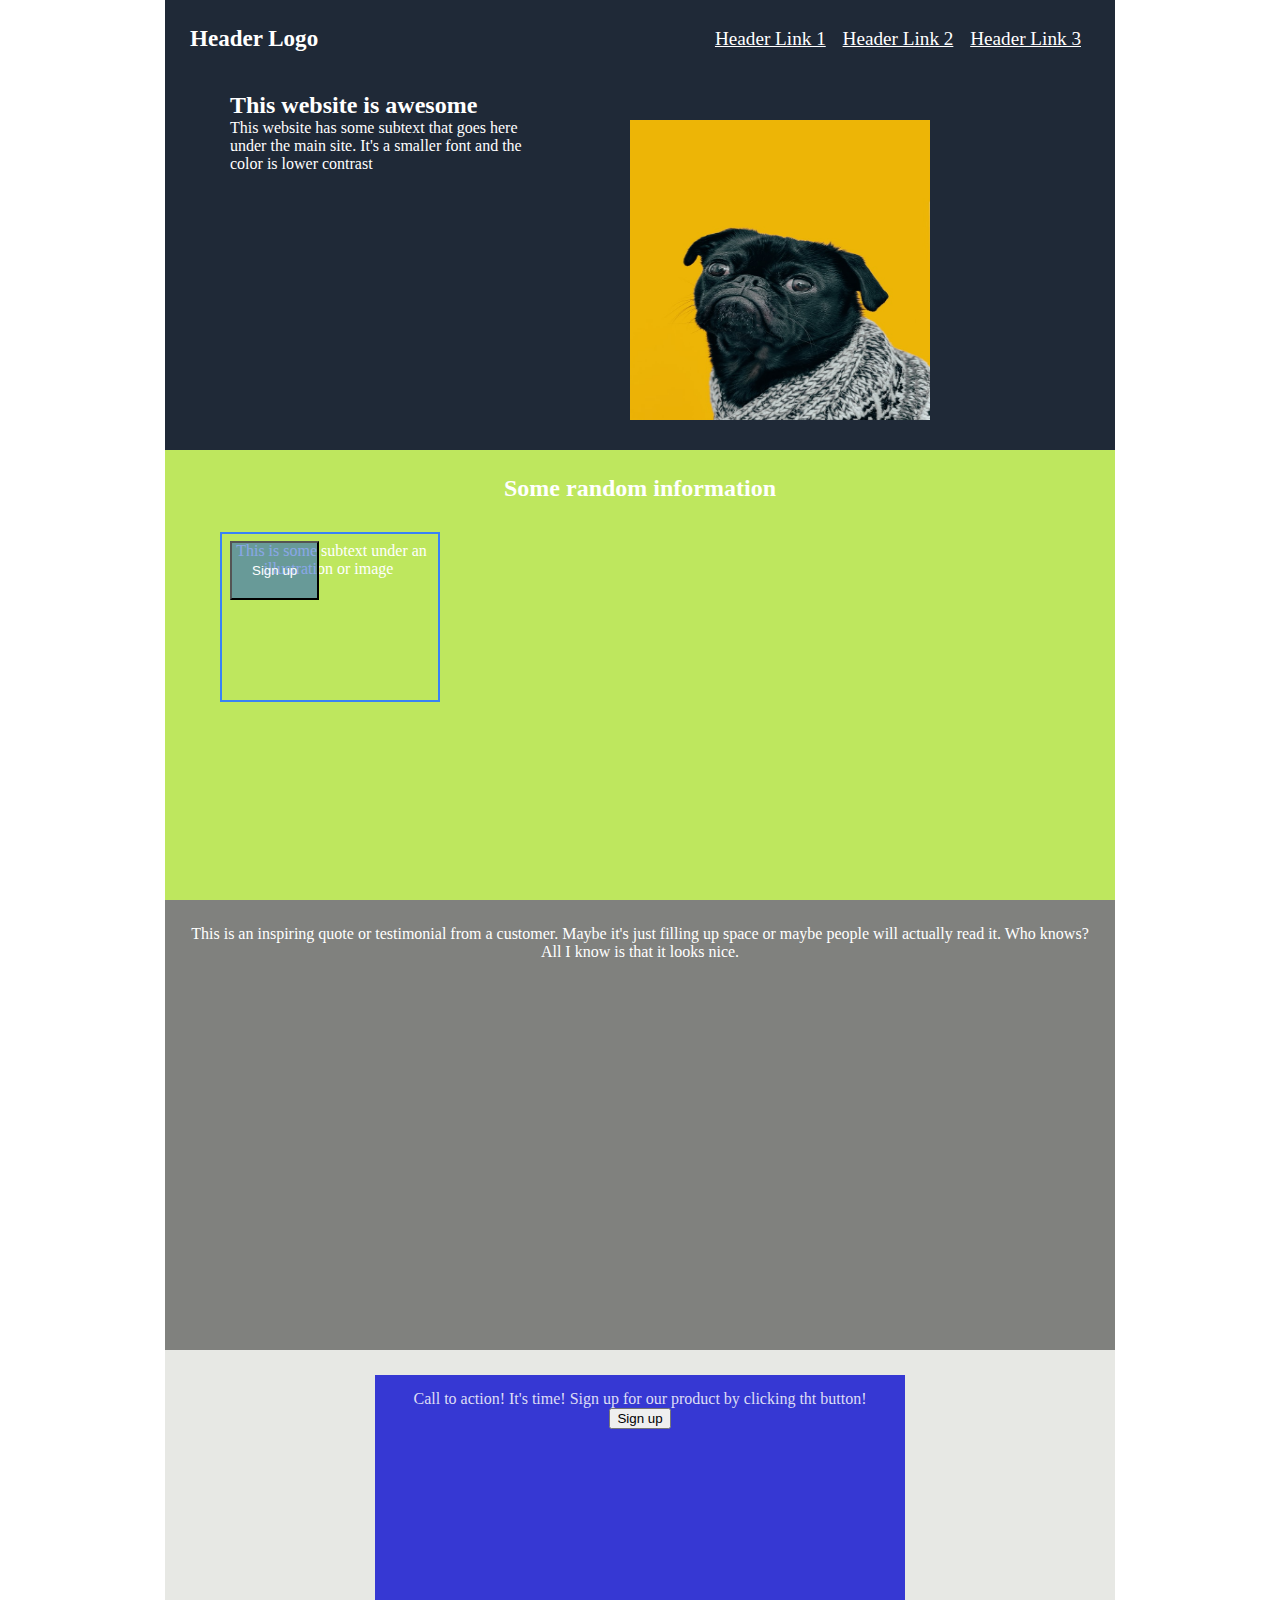
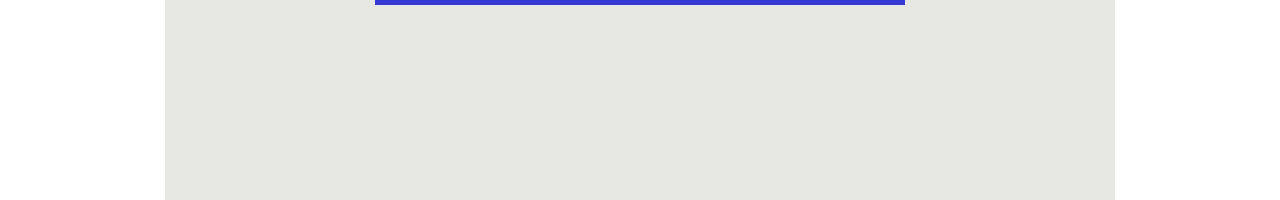
<file: index.html>
<!DOCTYPE html>
<html lang="en">
    <head>
        <meta charset="utf-8">
        <meta name="viewport" content="width=device-width, initial-scale=1.0" />
        <title>CSS Flexbox landing page</title>
        <link rel="stylesheet" href="styles.css">
    </head>
        <body>
            <header>
                <div class="bluebox">
                    <nav>
                        <div id="headlogo"><strong>Header Logo</strong>
                                <div class="nav_links">
                                    <ul>
                                        <li><a href="#header">Header Link 1</li></a>
                                        <li><a href="#header">Header Link 2</li></a>
                                        <li><a href="#header">Header Link 3</li></a>
                                    </ul>
                                    
                                </div>     
                        </div>  
                    </nav>
                    <p>
                    <div class ="section1">
                        <h2>This website is awesome</h2>
                        <p>
                            This website has some subtext that goes here under the main site. It's a smaller font and the color is lower contrast
                        </p>
                    </p> 
                            <button class="button1">Sign up</button>
                    </div>

                    <div class ="section2">
                        <img src="dog.jpg">
                    </div>
                </div>
            </header>

        <div class="whitebox">
            <p><h2>Some random information</h2>
            </p>
                <div id="boxes">
                    <ul>
                        <li>This is some subtext under an illustration or image</li>

                        
                    </ul>
                </div>

        </div>

        <div class="greybox">
                        <p>This is an inspiring quote or testimonial from a customer. Maybe it's just filling 
                            up space or maybe people will actually read it. Who knows? All I know is that it looks nice.</p>

        </div>
        <div class="buttonbox">
                <div class ="blueboxtwo">

                    Call to action! It's time! 
                    Sign up for our product by clicking tht button! 
                    <button>Sign up </button>


                    </div>

            </div>

    </div>

        </body>
</html>
</file>
<file: styles.css>
/* There are many ways to tackle a project like this, and it can be overwhelming to look at a blank HTML document and not know where to start. 
Our suggestion: take it one section at a time. The website you’re creating has 4 main sections
 (and a footer), so pick one and get it into pretty good shape before moving on. Starting at the top is always a solid plan.
*/

@import url('https://fonts.googleapis.com/css2?family=Montserrat:wght@100&display=swap');


* {
    margin: 0;
    padding: 20;
    font-family: #1F2937;
}

.nav_links, li, a { 
    padding: 3px;
    display:inline;
    color: white;
    font-family: #1F2937;

}

.bluebox {
    background-color:  #1f2937;
    height: 400px;
    max-width: 900px;
    margin: 0 auto;
    color:white ;
    padding:25px;
    flex-shrink: 1;
    font-family: Georgia, 'Times New Roman', Times, serif;
}

.nav_links { 
    display: flex;
    white-space: nowrap;
    display: inline-block;
    float:right;
}

#headlogo, strong { 
    font-size: larger;
}

.section1 { 
    width:500px;
    max-width: 300px;
    display: inline-block;
    padding: 40px;
}

.section2 { 
    display: flex;
    width: 500px;
    height:500px;
    max-width: 300px;
}

.button1 { 
    position:absolute;
    bottom: 300px;
    padding: 20px;
    background-color: rgba(19, 79, 209, 0.507);
    color: white;
}
img { 
    height: 300px;
    max-width: 300px;
    position: absolute;
    right:350px;
    top: 120px;
    right: 50;
    width: 300px;
    
}

#boxes { 
    flex-direction: row;;
}
.whitebox {
    background-color:  #aae02bc2;
    height: 400px;
    max-width: 900px;
    margin: 0 auto;
    color:white ;
    text-align: center;
    padding:25px;
    flex-shrink: 1;
    font-family: Georgia, 'Times New Roman', Times, serif;
}


#boxes ul { 
    border:2px solid #3882f6;
    padding: 0.5em;
    width: 200px;
    margin: 30px;
    height: 150px;
    
}

.greybox {
    background-color:  #6c6d6adc;
    height: 400px;
    max-width: 900px;
    color:white ;
    text-align: center;
    margin:0 auto;
    padding:25px;
    flex-shrink: 1;
    font-family: Georgia, 'Times New Roman', Times, serif;
}

.buttonbox {
    background-color:  #e0e2ddc7;
    height: 400px;
    max-width: 900px;
    color:rgb(54, 11, 11) ;
    text-align: center;
    padding:25px;
    flex-shrink: 1;
    margin:0 auto;

    font-family: Georgia, 'Times New Roman', Times, serif;
}
.blueboxtwo {
    background-color:  #1316cfd5;
    height: 200px;
    max-width: 500px;
    color:rgba(253, 253, 253, 0.849) ;
    text-align: center;
    padding:15px;
    margin:0 auto;

    flex-shrink: 1;
    font-family: Georgia, 'Times New Roman', Times, serif;
}
</file>
